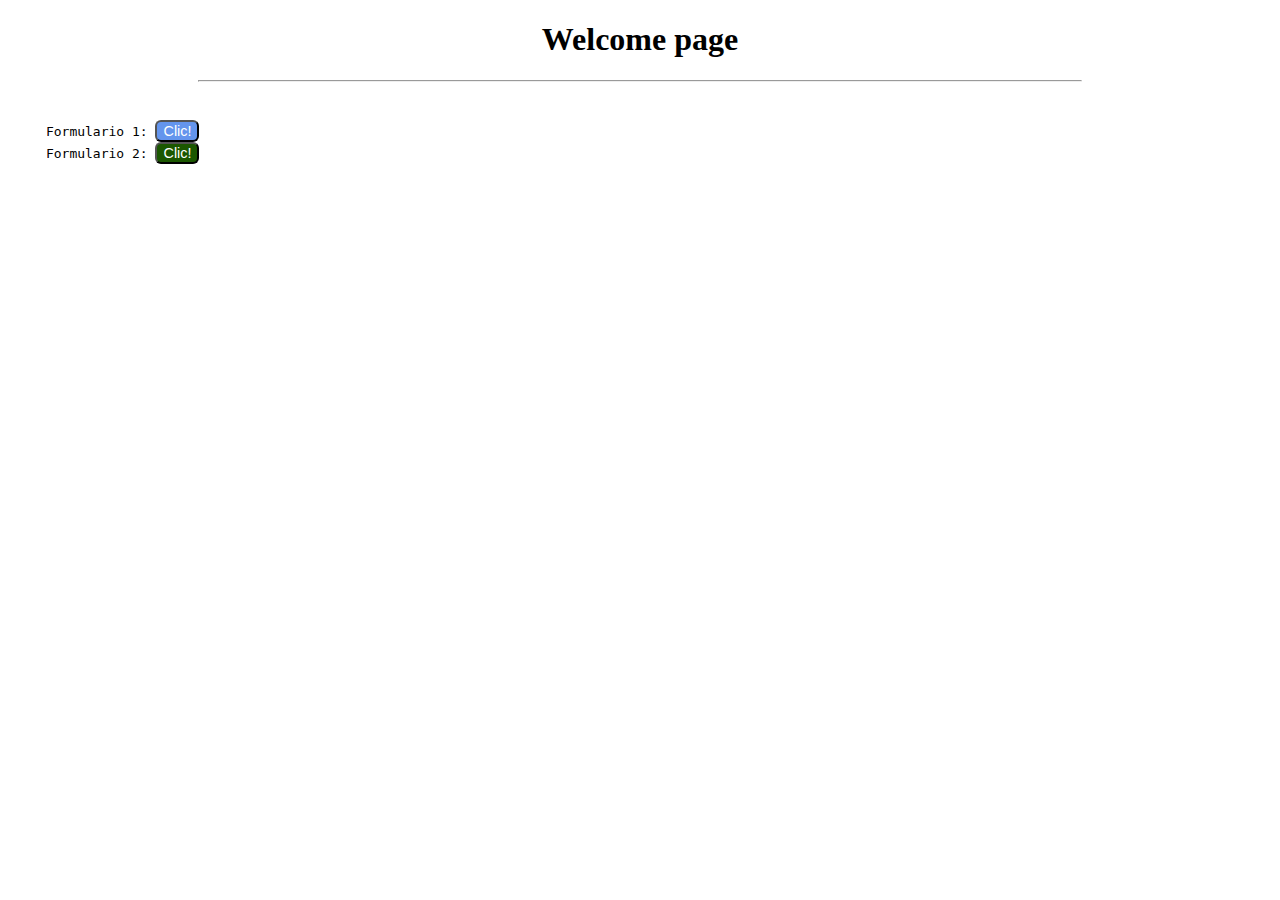
<file: index.html>
<!DOCTYPE html>
<html>
    <head>
        <meta charset="UTF-8">  
        <title>CarlosAMoran_site</title>
        <link rel="stylesheet" href="style.css" type="text/css">
    </head>
    <body>
        <h1 class="centered">Welcome page</h1>
        <hr>
        <nav class="li-nav-def">
            Formulario 1: <a href="./formulario01.html"><button class="btn-ref info">Clic!</button></a><br>
            Formulario 2: <a href="./formulario02.html"><button class="btn-ref success">Clic!</button></a><br>
        </nav>
    </body>
</html>
</file>
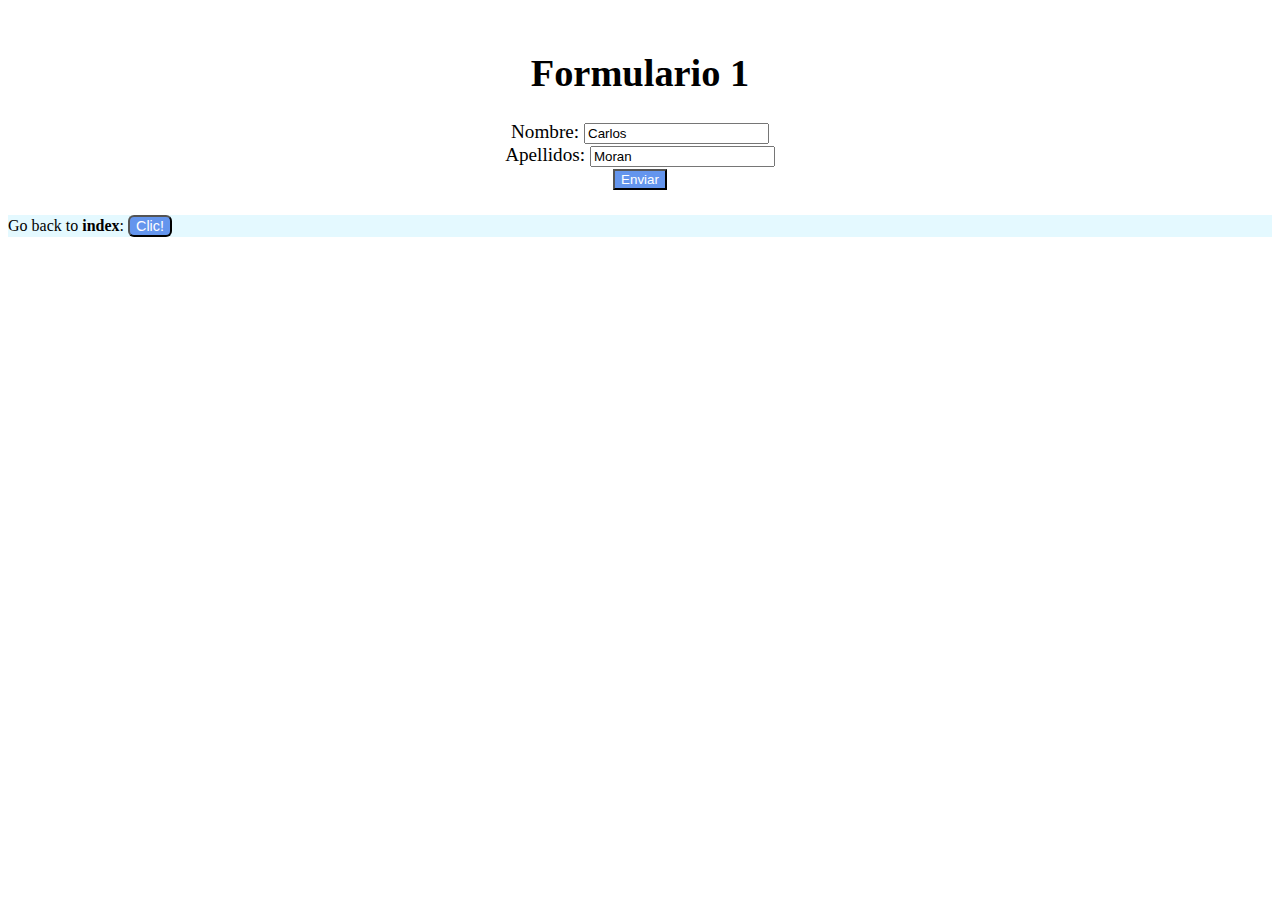
<file: formulario01.html>
<!DOCTYPE html>
<html>
    <head>
        <meta charset="UTF-8">  
        <title>CarlosAMoran_site</title>
        <link rel="stylesheet" href="style.css" type="text/css">
    </head>
    <body>
        <div class="main-content centered">
            <h1>Formulario 1</h1>
            <form action="">
                <label for="name">Nombre:</label>
                <input type="text" name="name" id="name" value="Carlos"><br>
                <label for="surname">Apellidos:</label>
                <input type="text" id="surname" name="surname" value="Moran"><br>
                <input class="info" type="submit" value="Enviar">
            </form>
        </div>
        
        <p class="text-info">Go back to <b>index</b>: <a href="./index.html"><button class="btn-ref info">Clic!</button></a></p>
        
    </body>
</html>
</file>
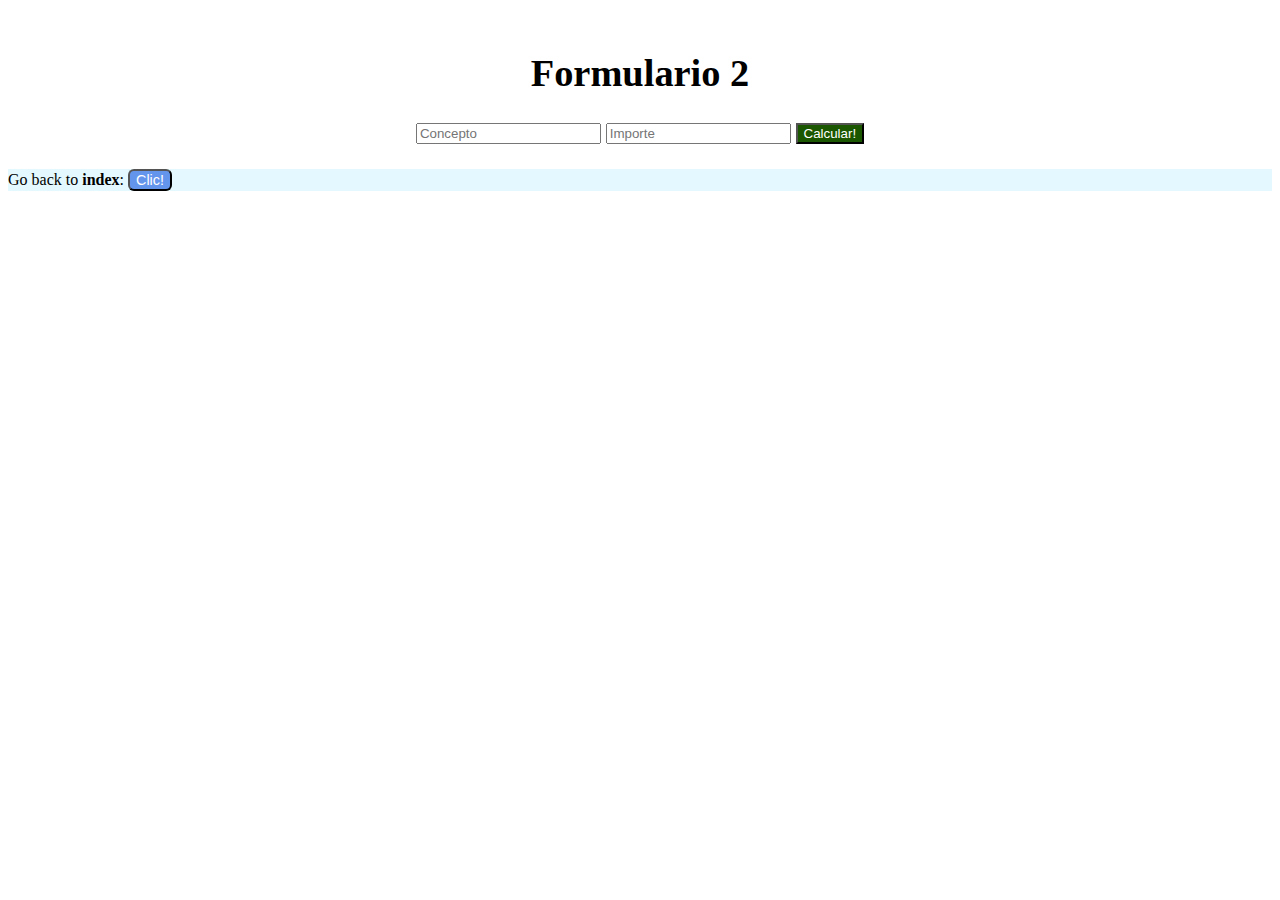
<file: formulario02.html>
<!DOCTYPE html>
<html>
    <head>
        <meta charset="UTF-8">  
        <title>CarlosAMoran_site</title>
        <link rel="stylesheet" href="style.css" type="text/css">
    </head>
    <body>
        <div class="main-content centered">
            <h1>Formulario 2</h1>
            <form action="" method="GET">
                <input type="text" placeholder="Concepto" name="concept">
                <input type="number" placeholder="Importe" name="ammount">
                <input class="success" type="submit" value="Calcular!">
            </form>
        </div>
        
        <p class="text-info">Go back to <b>index</b>: <a href="./index.html"><button class="btn-ref info">Clic!</button></a></p>
        
    </body>
</html>
</file>
<file: style.css>
.btn-ref{
    border-radius: 6px;
    font-size:90%;
    box-shadow: none;
}

.info{
    background-color: cornflowerblue;
    color: white;
}

.success{
    background-color: rgb(27, 87, 0);
    color: white;
}

.warning{
    background-color: rgb(136, 134, 10);
    color: white;
}

.error{
    background-color: rgb(119, 13, 13);
    color: white;
}

.main-content{
    font-size: larger;
    margin-top: 2%;
    margin-bottom: 2%;
}

.centered{
    align-content: center;
    align-items: center;
    text-align: center;
}

.text-info{
    background-color: rgba(128, 225, 255, 0.212);
    margin: auto;
}

.li-nav-def{
    margin: 3%;
    font-family: monospace;
}

hr{
    margin-left: 15%;
    margin-right: 15%;
}
</file>
